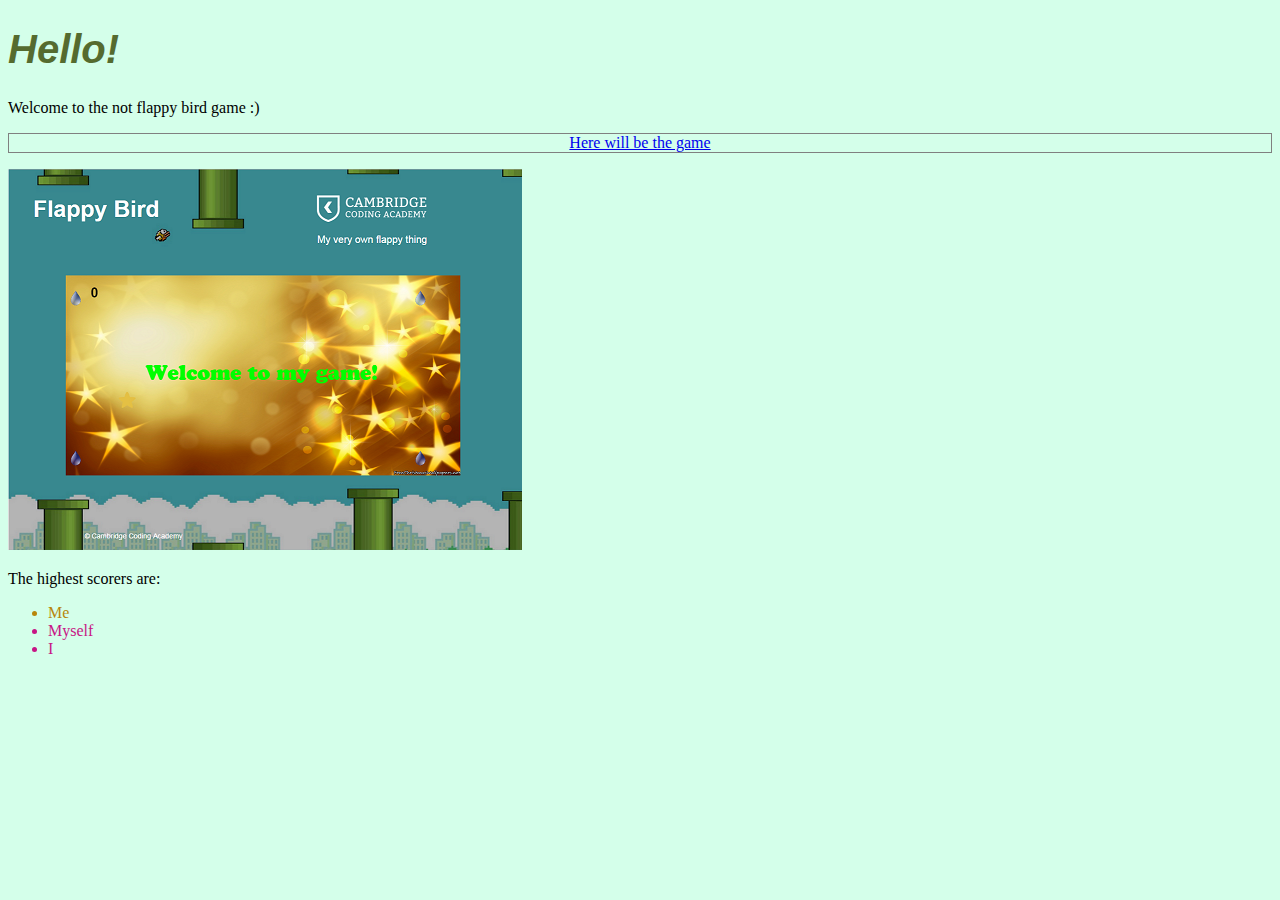
<file: pages/index.html>
<!DOCTYPE html>
<html>

<head>
    <title>Alicia's not flappy bird game</title>
    <link rel="stylesheet" href="../assets/style.css"/>
</head>

<body>

<h1>Hello!</h1>

<p>Welcome to the not flappy bird game :)</p>

<p id="gameLink">
    <a href="example.html">Here will be the game</a>
</p>

<img src="../assets/screenshot3.png" />

<div id="greeting">
    <form id="greeting-form" class="form-inline">
      <div class="form-group">
        <label for="fullName">What's your name?</label>
        <input type="text" id="fullName" name="fullName" class="form-control" placeholder="Bob">
      </div>
        <button type="submit">OK</button>
    </form>
</div>

<p>The highest scorers are:</p>

<ul>
    <li class="gold">Me</li>
    <li class="score">Myself</li>
    <li class="score">I</li>
</ul>

</body>

</html>
</file>
<file: assets/style.css>
h1 {
    color: darkolivegreen;
    font-size: 40px;
    font-style: italic;
    font-family: Montserrat, "Helvetica Neue", Helvetica, Arial, sans-serif;
}
body {
    background-color: #D4FFEA;
 }
.score {
    color: mediumvioletred;
}
.gold {
    color: darkgoldenrod;
}
#gameLink {
    text-align: center;
    border: 1px solid gray;
}

#greeting {
    display: none;
    position: absolute;
    left: 25%;
    top: 90%;
    background: #fff;
    width: 350px;
    height: 300px;
    border: 2px solid gray;
    border-radius: 5px;
    padding: 20px;
}
</file>
